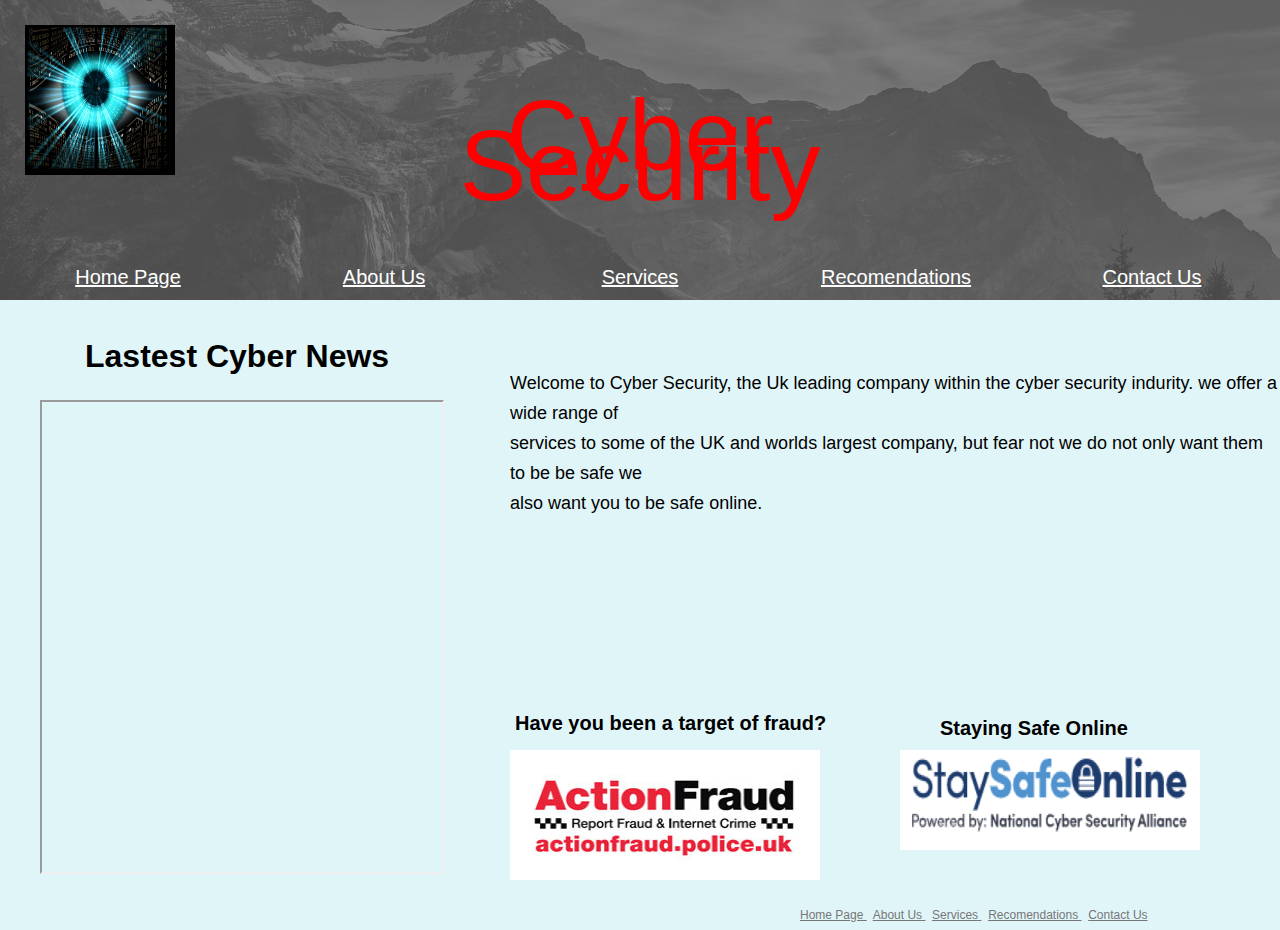
<file: index.html>
<!DOCTYPE html>
<html>

<head>
    <title> Home Page </title>
    <link href="styles/main.css" rel="stylesheet" type="text/css" />
</head>

<body>

    <div id="logoimage">
        <a href="index.html" onmouseover="" style="cursor: pointer;">
            <img class="logo-image" src="img/logo.png" width="150px" height="150px">
        </a>
    </div>

    <div id="twitterlogo">
        <a href="https://www.twitter.com" onmouseover="" style="cursor: pointer;">
            <img class="twitterlogo-image" src="img/twitterlogo.png" width="150px" height="150px">
        </a>
    </div>

    <div id="facebooklogo">
        <a href="https://www.facebook.com" onmouseover="" style="cursor: pointer;">
            <img class="facebooklogo-image" src="img/facebooklogo.png" width="150px" height="150px">
        </a>
    </div>

    <div class="banner">
        <img class="banner-image" src="img/banner1.jpg">
        <div class="title">Cyber Security </div>
        <nav class="navbutton">
            <a class="hp" href="index.html"> Home Page </a>
            <a class="p1" href="Page2.html"> About Us </a>
            <a class="p2" href="Page3.html"> Services  </a>
            <a class="p4" href="Page5.html"> Recomendations </a>
            <a class="p3" href="Page4.html"> Contact Us </a>
        </nav>
    </div>

    <div id="maintext">
        <p> Welcome to Cyber Security, the Uk leading company within the cyber security indurity. we offer a wide range of
            <br> services to some of the UK and worlds largest company, but fear not we do not only want them to be be safe we
            <br> also want you to be safe online. </p>
    </div>

    <div id="cybertitle">
        <h1>Lastest Cyber News </h1>
    </div>

    <iframe id="cybernews" title="cyber News" width="400" height="470" src="https://www.bbc.co.uk/news/av/technology-47407609/how-one-teenager-is-making-millions-by-hacking-legally">
    </iframe>

    <div id="AFheader">
        <h1> Have you been a target of fraud?</h1>
    </div>

    <div id="aflogo">
        <a href="https://www.actionfraud.police.uk/" onmouseover="" style="cursor: pointer;">
            <img class="adlogo-image" src="img/aflogo.jpg" width="310px" height="130px">
        </a>

    </div>

    <div id="safeonline">
        <h1>  Staying Safe Online</h1>
    </div>

    <div id="safeonlinelogo">
        <a href="https://staysafeonline.org/stay-safe-online/" onmouseover="" style="cursor: pointer;">
            <img class="safeonline-image" src="img/safeonline.png" width="300px" height="100px">
        </a>

    </div>

</body>

<div id="footerlinkshp">
    <a class="hp" href="index.html"> Home Page </a> &nbsp;
    <a class="p1" href="Page2.html"> About Us </a> &nbsp;
    <a class="p2" href="Page3.html"> Services  </a>&nbsp;
    <a class="p4" href="Page5.html"> Recomendations </a>&nbsp;
    <a class="p3" href="Page4.html"> Contact Us </a>
</div>

</html>
</file>
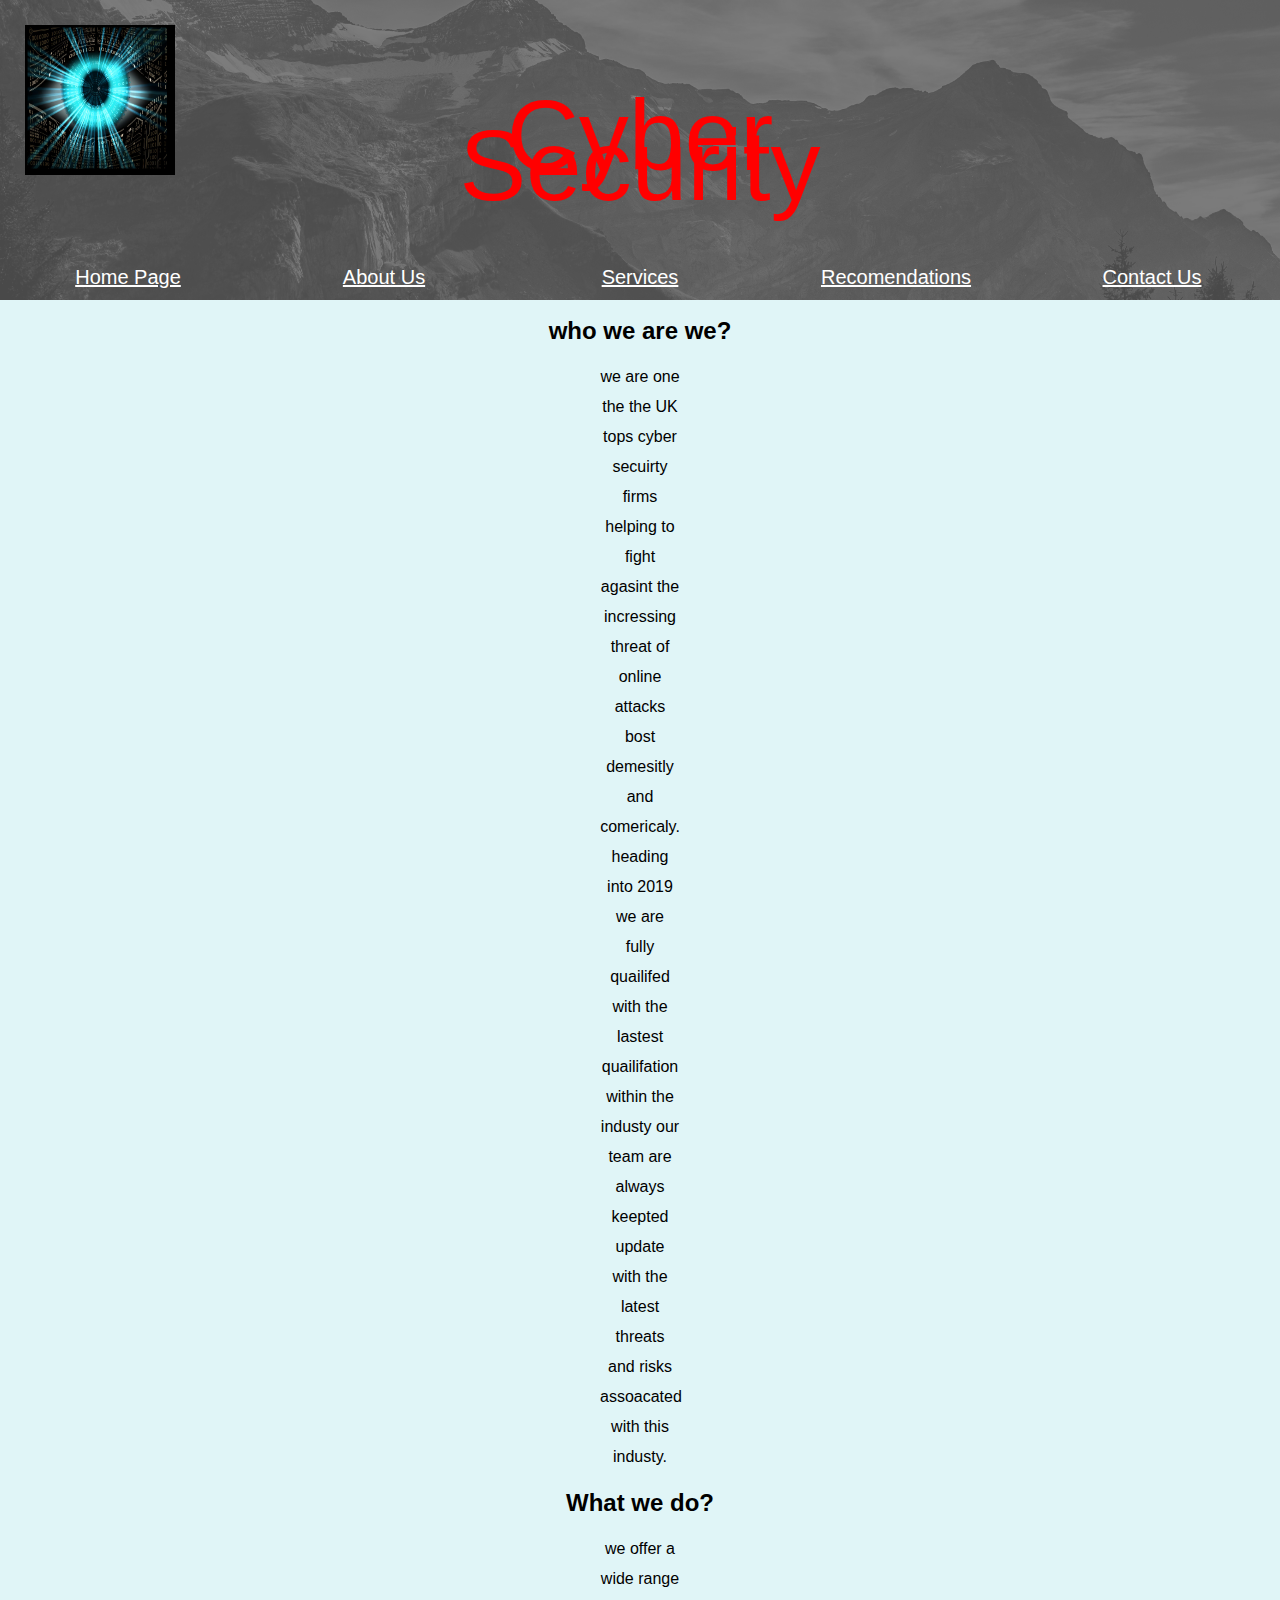
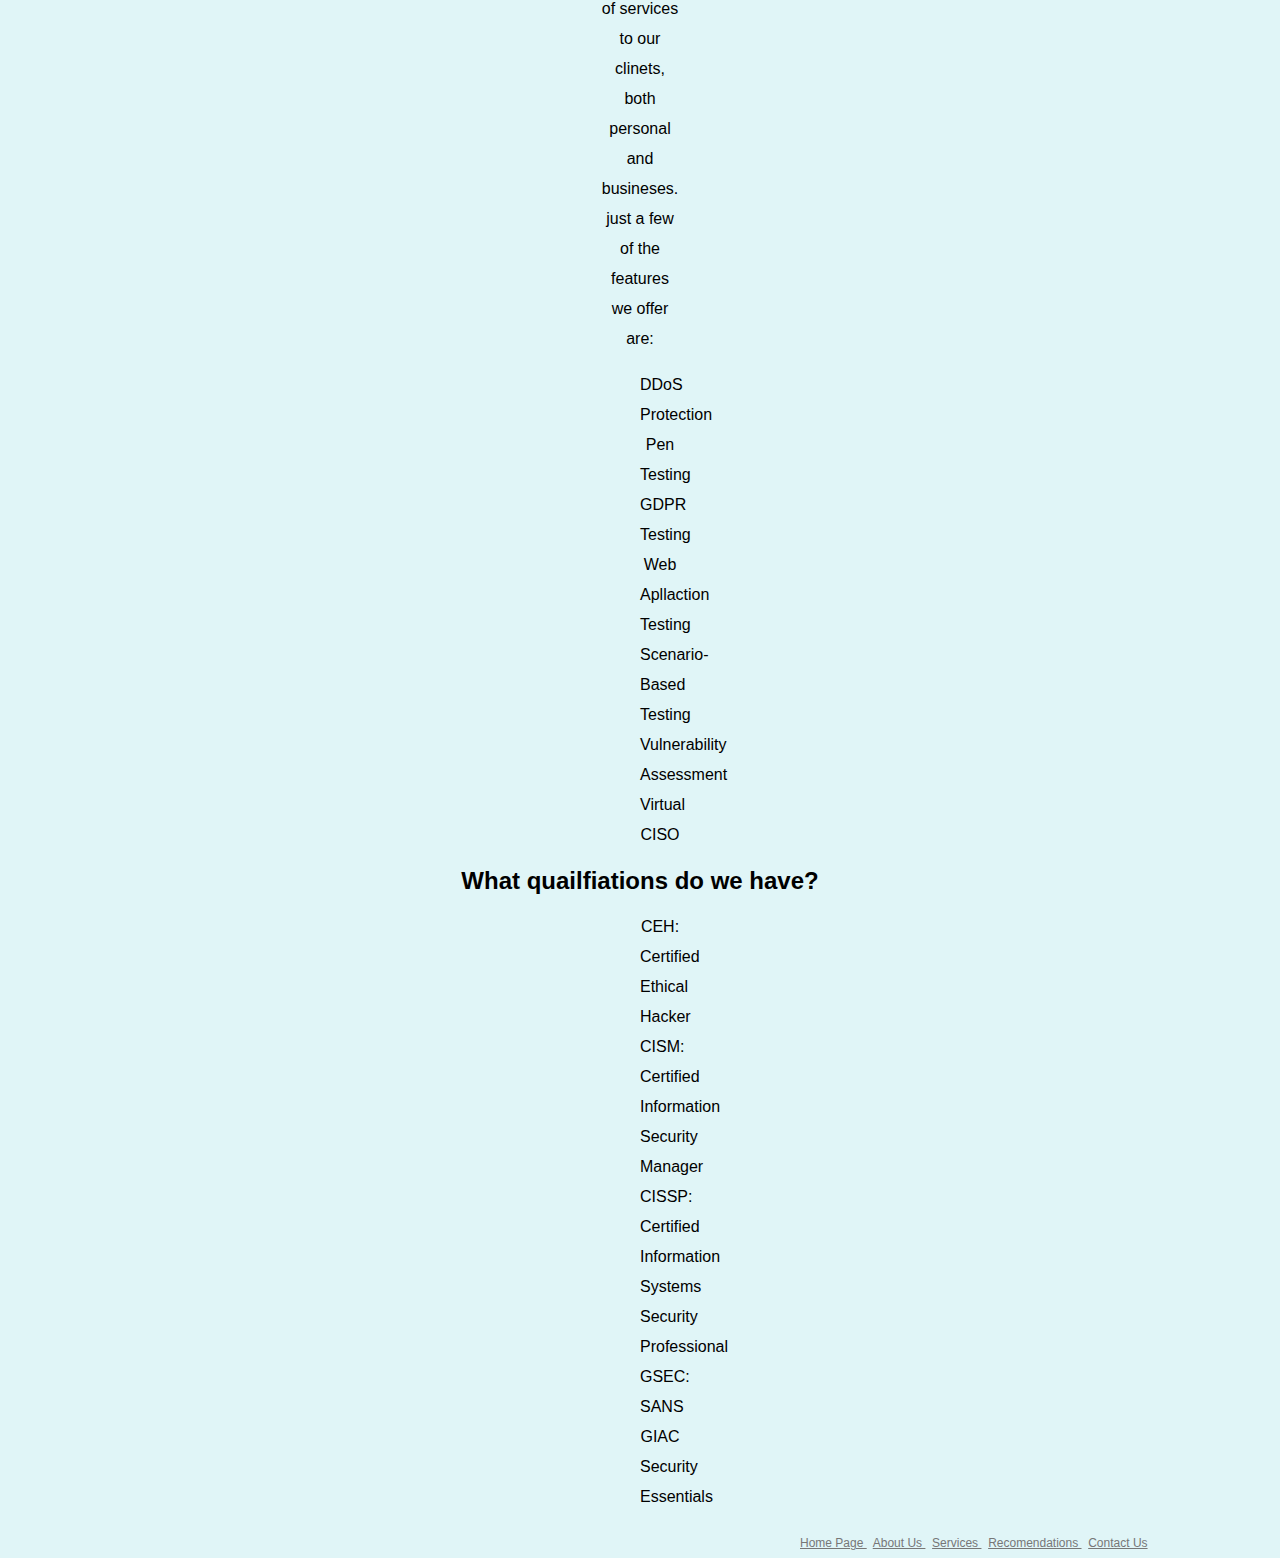
<file: Page2.html>
<!DOCTYPE html>
<html>

<head>
    <title> About Us </title>
    <link href="styles/main.css" rel="stylesheet" type="text/css" />
</head>

<body>

    <div id="logoimage">
        <a href="index.html" onmouseover="" style="cursor: pointer;">
            <img class="logo-image" src="img/logo.png" width="150px" height="150px">
        </a>
    </div>

    <div id="twitterlogo">
        <a href="https://www.twitter.com" onmouseover="" style="cursor: pointer;">
            <img class="twitterlogo-image" src="img/twitterlogo.png" width="150px" height="150px">
        </a>
    </div>

    <div id="facebooklogo">
        <a href="https://www.facebook.com" onmouseover="" style="cursor: pointer;">
            <img class="facebooklogo-image" src="img/facebooklogo.png" width="150px" height="150px">
        </a>
    </div>

    <div class="banner">
        <img class="banner-image" src="img/banner1.jpg">
        <div class="title">Cyber Security </div>
        <nav class="navbutton">
            <a class="hp" href="index.html"> Home Page </a>
            <a class="p1" href="Page2.html"> About Us </a>
            <a class="p2" href="Page3.html"> Services  </a>
            <a class="p4" href="Page5.html"> Recomendations </a>
            <a class="p3" href="Page4.html"> Contact Us </a>
        </nav>
    </div>
    <h1 align="center"> who we are we?  </h1>
    <div id="whoarewe">
        <p align="center"> we are one the the UK tops cyber secuirty firms helping to fight agasint the incressing threat of online attacks bost demesitly and comericaly. heading into 2019 we are fully quailifed with the lastest quailifation within the industy our team are always keepted update with the latest threats and risks assoacated with this industy.
    </div>
    <h1 align="center"> What we do? </h1>
    <div id="whatwedo">
        <p align="center"> we offer a wide range of services to our clinets, both personal and busineses. just a few of the features we offer are:
            <ul align="center" style="list-style-type:none">
                <li> DDoS Protection </li>
                <li> Pen Testing </li>
                <li> GDPR Testing </li>
                <li> Web Apllaction Testing </li>
                <li> Scenario-Based Testing </li>
                <li> Vulnerability Assessment </li>
                <li> Virtual CISO </li>
            </ul>
    </div>
    <h1 align="center"> What quailfiations do we have? </h1>
    <div id="whatquals">
        <p align="center">
            <ul align="center" style="list-style-type:none">
                <li>CEH: Certified Ethical Hacker</li>
                <li>CISM: Certified Information Security Manager</li>
                <li>CISSP: Certified Information Systems Security Professional</li>
                <li> GSEC: SANS GIAC Security Essentials</li>
            </ul>

    </div>

</body>

<div id="footerlinksAU">
    <a class="hp" href="index.html"> Home Page </a>&nbsp;
    <a class="p1" href="Page2.html"> About Us </a>&nbsp;
    <a class="p2" href="Page3.html"> Services  </a>&nbsp;
    <a class="p4" href="Page5.html"> Recomendations </a>&nbsp;
    <a class="p3" href="Page4.html"> Contact Us </a>
</div>

</html>
</file>
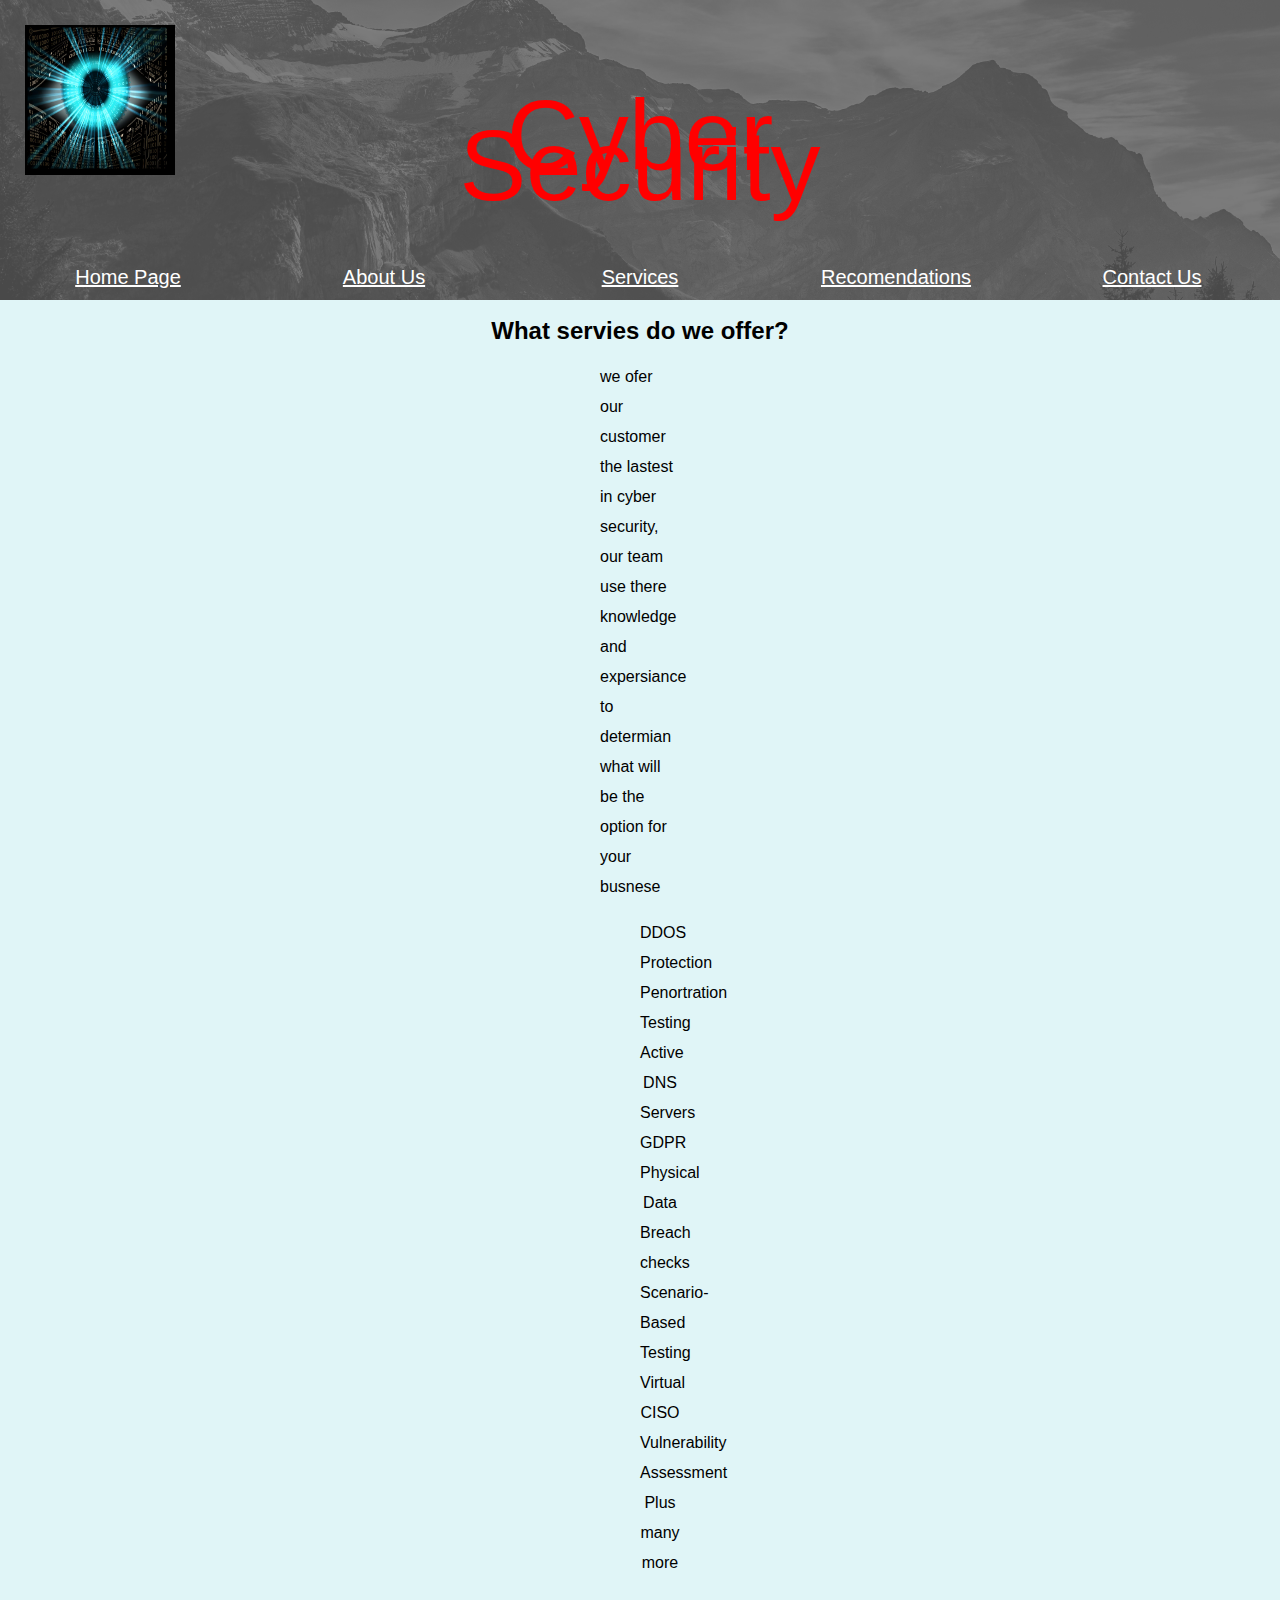
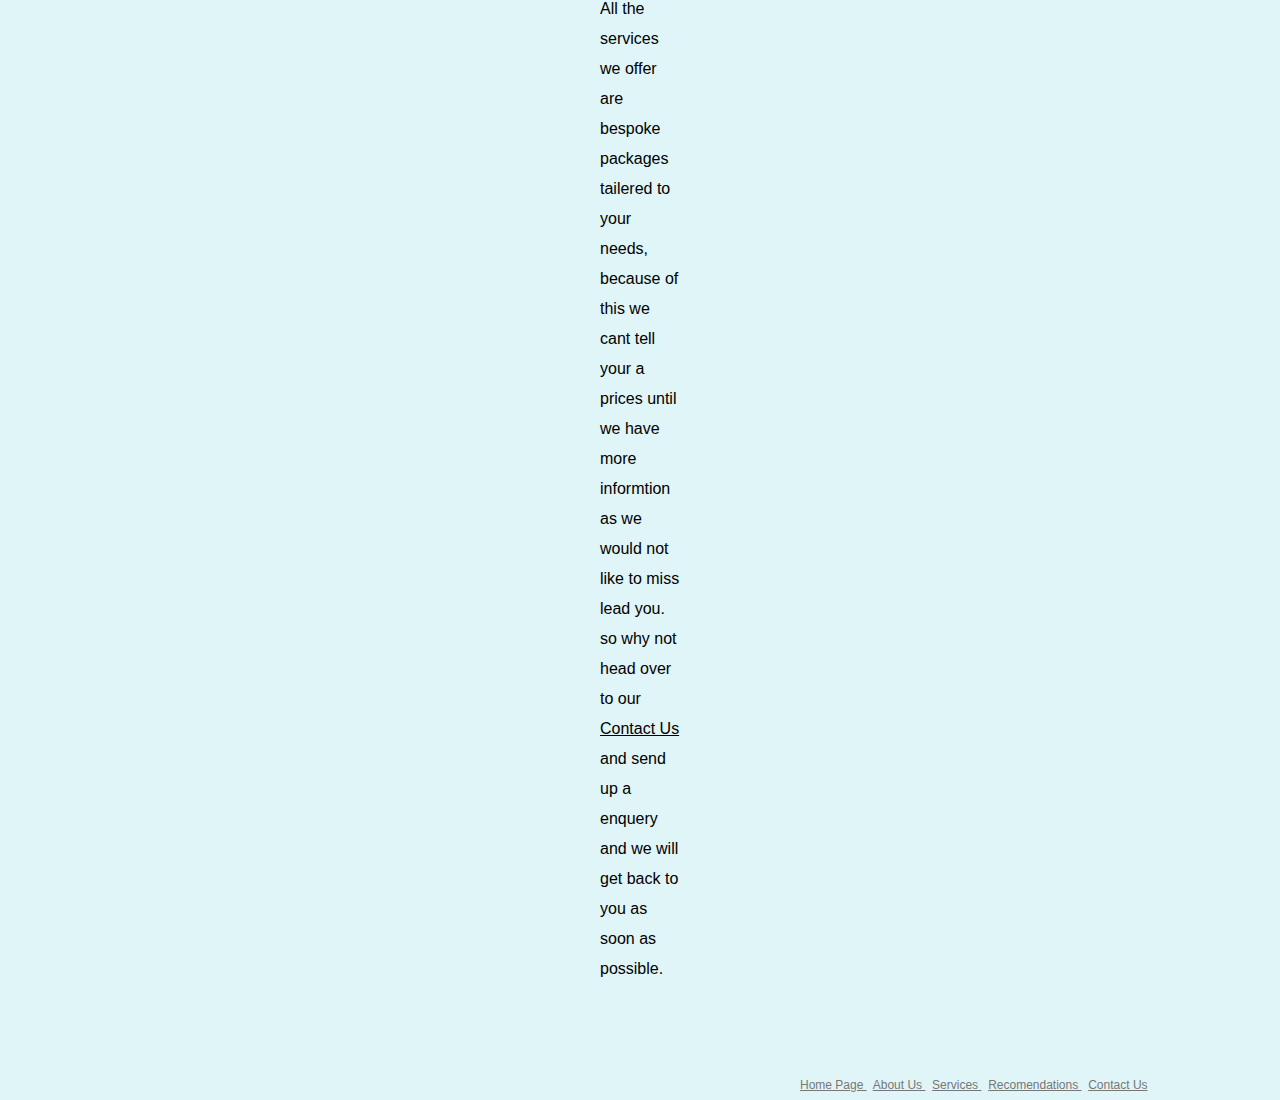
<file: Page3.html>
<!DOCTYPE html>
<html>

<head>
    <title> Home Page </title>
    <link href="styles/main.css" rel="stylesheet" type="text/css" />
</head>

<body>

    <div id="logoimage">
        <a href="index.html" onmouseover="" style="cursor: pointer;">
            <img class="logo-image" src="img/logo.png" width="150px" height="150px">
        </a>
    </div>

    <div id="twitterlogo">
        <a href="https://www.twitter.com" onmouseover="" style="cursor: pointer;">
            <img class="twitterlogo-image" src="img/twitterlogo.png" width="150px" height="150px">
        </a>
    </div>

    <div id="facebooklogo">
        <a href="https://www.facebook.com" onmouseover="" style="cursor: pointer;">
            <img class="facebooklogo-image" src="img/facebooklogo.png" width="150px" height="150px">
        </a>
    </div>

    <div class="banner">
        <img class="banner-image" src="img/banner1.jpg">
        <div class="title">Cyber Security </div>
        <nav class="navbutton">
            <a class="hp" href="index.html"> Home Page </a>
            <a class="p1" href="Page2.html"> About Us </a>
            <a class="p2" href="Page3.html"> Services  </a>
            <a class="p4" href="Page5.html"> Recomendations </a>
            <a class="p3" href="Page4.html"> Contact Us </a>
        </nav>
    </div>

    <h1 align="center"> What servies do we offer? </h1>
    <div id="whatweoffer">
        <p1 align="center"> we ofer our customer the lastest in cyber security, our team use there knowledge and expersiance to determian what will be the option for your busnese</p1>
        <ul align="center" style="list-style-type:none">
            <li>DDOS Protection</li>
            <li>Penortration Testing</li>
            <li>Active DNS Servers </li>
            <li>GDPR </li>
            <li>Physical Data Breach checks</li>
            <li>Scenario-Based Testing</li>
            <li>Virtual CISO</li>
            <li>Vulnerability Assessment</li>
            <li>Plus many more</li>
        </ul>

        <p>All the services we offer are bespoke packages tailered to your needs, because of this we cant tell your a prices until we have more informtion as we would not like to miss lead you. so why not head over to our <a class="p3" href="Page 4.html "> Contact Us </a> and send up a enquery and we will get back to you as soon as possible. </p>
    </div>

</body>

<div id="footerlinksS">
    <a class="hp" href="index.html"> Home Page </a>&nbsp;
    <a class="p1" href="Page2.html"> About Us </a>&nbsp;
    <a class="p2" href="Page3.html"> Services  </a>&nbsp;
    <a class="p4" href="Page5.html"> Recomendations </a>&nbsp;
    <a class="p3" href="Page4.html"> Contact Us </a>
</div>

</html>
</file>
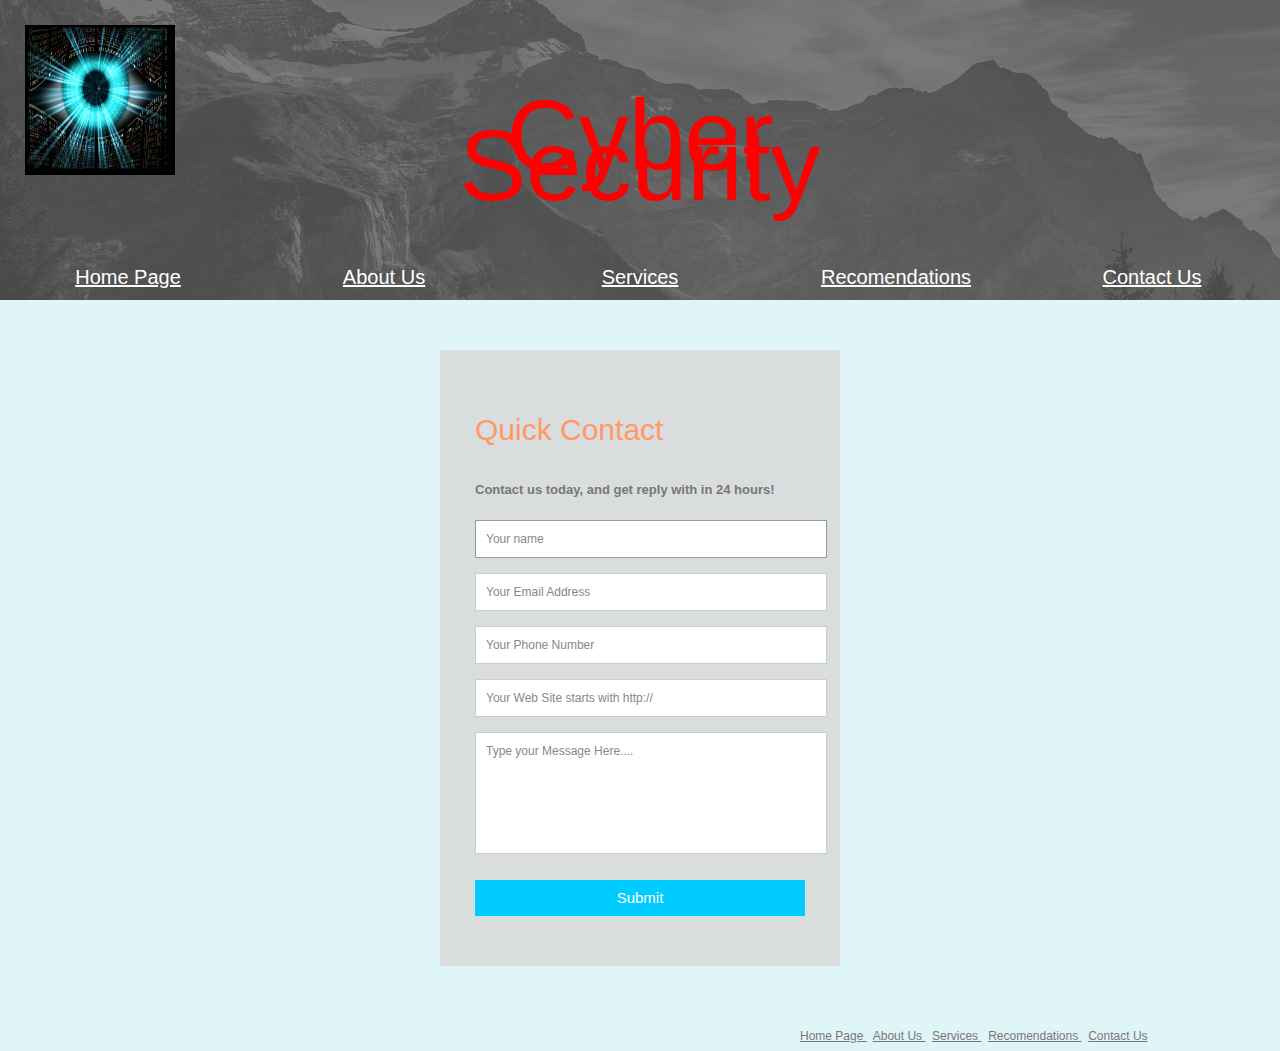
<file: Page4.html>
<!DOCTYPE html>
<html>

<head>
    <title> Home Page </title>
    <link href="styles/main.css" rel="stylesheet" type="text/css" />
</head>

<body>

    <div id="logoimage">
        <a href="index.html" onmouseover="" style="cursor: pointer;">
            <img class="logo-image" src="img/logo.png" width="150px" height="150px">
        </a>
    </div>

    <div id="twitterlogo">
        <a href="https://www.twitter.com" onmouseover="" style="cursor: pointer;">
            <img class="twitterlogo-image" src="img/twitterlogo.png" width="150px" height="150px">
        </a>
    </div>

    <div id="facebooklogo">
        <a href="https://www.facebook.com" onmouseover="" style="cursor: pointer;">
            <img class="facebooklogo-image" src="img/facebooklogo.png" width="150px" height="150px">
        </a>
    </div>

    <div class="banner">
        <img class="banner-image" src="img/banner1.jpg">
        <div class="title">Cyber Security </div>
        <nav class="navbutton">
            <a class="hp" href="index.html"> Home Page </a>
            <a class="p1" href="Page2.html"> About Us </a>
            <a class="p2" href="Page3.html"> Services  </a>
            <a class="p4" href="Page5.html"> Recomendations </a>
            <a class="p3" href="Page4.html"> Contact Us </a>
        </nav>
    </div>
    <div class="container">
        <form id="contact" action="" method="post">
            <h3>Quick Contact</h3>
            <h4>Contact us today, and get reply with in 24 hours!</h4>
            <fieldset>
                <input placeholder="Your name" type="text" tabindex="1" required autofocus>
            </fieldset>
            <fieldset>
                <input placeholder="Your Email Address" type="email" tabindex="2" required>
            </fieldset>
            <fieldset>
                <input placeholder="Your Phone Number" type="tel" tabindex="3" required>
            </fieldset>
            <fieldset>
                <input placeholder="Your Web Site starts with http://" type="url" tabindex="4" required>
            </fieldset>
            <fieldset>
                <textarea placeholder="Type your Message Here...." tabindex="5" required></textarea>
            </fieldset>
            <fieldset>
                <button name="submit" type="submit" id="contact-submit" data-submit="...Sending">Submit</button>
            </fieldset>
        </form>
    </div>

    <div id="footerlinksCU">
        <a class="hp" href="index.html"> Home Page </a>&nbsp;
        <a class="p1" href="Page2.html"> About Us </a>&nbsp;
        <a class="p2" href="Page3.html"> Services  </a>&nbsp;
        <a class="p4" href="Page5.html"> Recomendations </a>&nbsp;
        <a class="p3" href="Page4.html"> Contact Us </a>
    </div>

</html>
</file>
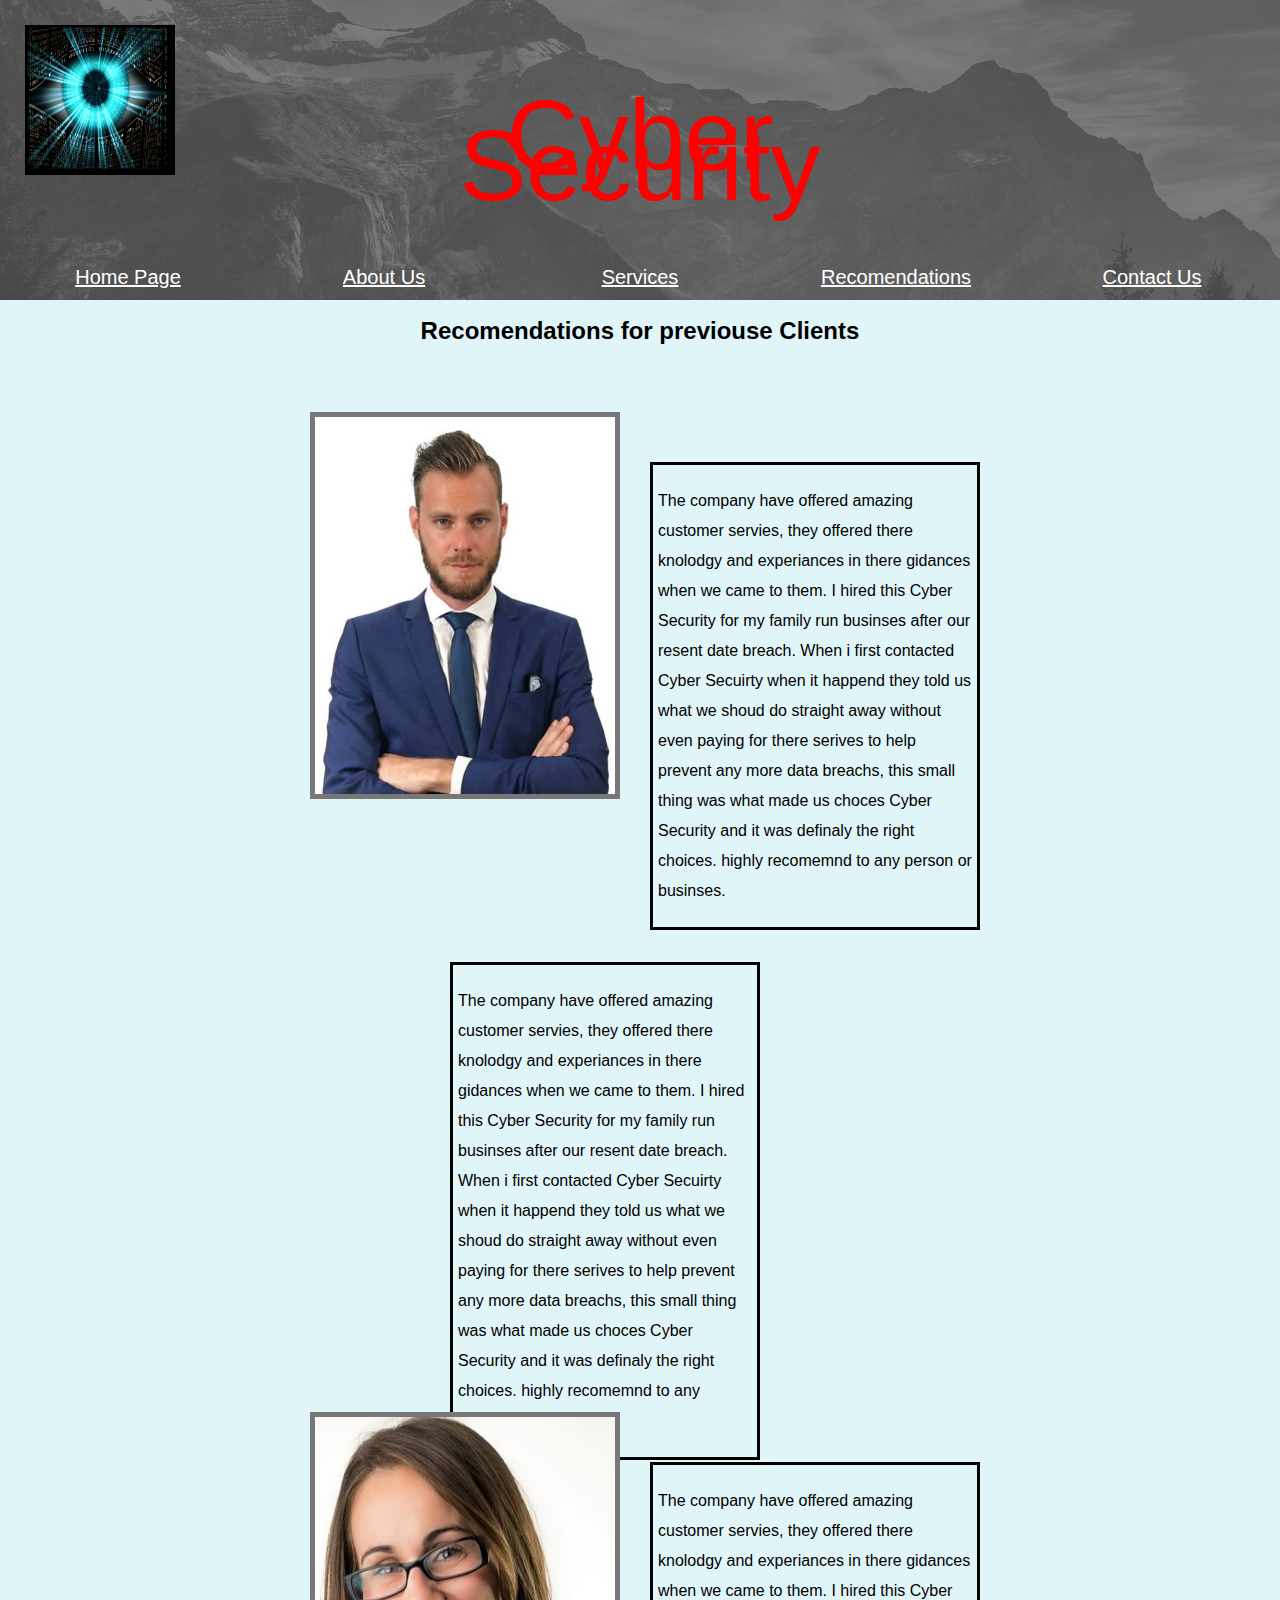
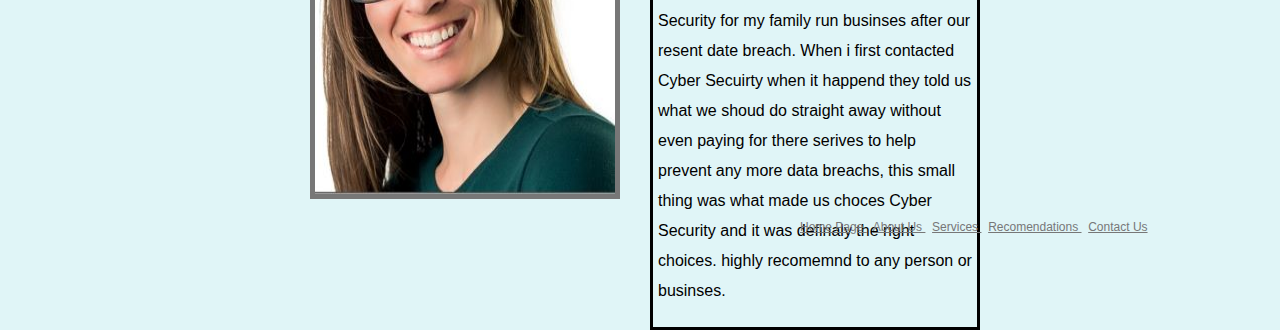
<file: Page5.html>
<!DOCTYPE html>
<html>

<head>
    <title> Recomendations </title>
    <link href="styles/main.css" rel="stylesheet" type="text/css" />
</head>

<body>
    <div id="logoimage">
        <a href="index.html" onmouseover="" style="cursor: pointer;">
            <img class="logo-image" src="img/logo.png" width="150px" height="150px">
        </a>
    </div>

    <div id="twitterlogo">
        <a href="https://www.twitter.com" onmouseover="" style="cursor: pointer;">
            <img class="twitterlogo-image" src="img/twitterlogo.png" width="150px" height="150px">
        </a>
    </div>

    <div id="facebooklogo">
        <a href="https://www.facebook.com" onmouseover="" style="cursor: pointer;">
            <img class="facebooklogo-image" src="img/facebooklogo.png" width="150px" height="150px">
        </a>
    </div>

    <div class="banner">
        <img class="banner-image" src="img/banner1.jpg">
        <div class="title">Cyber Security </div>
        <nav class="navbutton">
            <a class="hp" href="index.html"> Home Page </a>
            <a class="p1" href="Page2.html"> About Us </a>
            <a class="p2" href="Page3.html"> Services  </a>
            <a class="p4" href="Page5.html"> Recomendations </a>
            <a class="p3" href="Page4.html"> Contact Us </a>
        </nav>
    </div>
    <h1 align="center" font-size: 20px> Recomendations for previouse Clients </h1>

    <div id="man1">
        <img class="man 1-image" src="img/man 1.jpg" width="300px" height="377px" border="5px">
    </div>

    <div class="boxed1">
        <p>
            The company have offered amazing customer servies, they offered there knolodgy and experiances in there gidances when we came to them. I hired this Cyber Security for my family run businses after our resent date breach. When i first contacted Cyber Secuirty when it happend they told us what we shoud do straight away without even paying for there serives to help prevent any more data breachs, this small thing was what made us choces Cyber Security and it was definaly the right choices. highly recomemnd to any person or businses.
        </p>
    </div>

    <div id="man2">
        <img class="man 2-image" src="img/man 2.jpg" width="300px" height="377px" border="5px">
    </div>

    <div class="boxed2">
        <p>
            The company have offered amazing customer servies, they offered there knolodgy and experiances in there gidances when we came to them. I hired this Cyber Security for my family run businses after our resent date breach. When i first contacted Cyber Secuirty when it happend they told us what we shoud do straight away without even paying for there serives to help prevent any more data breachs, this small thing was what made us choces Cyber Security and it was definaly the right choices. highly recomemnd to any person or businses.
        </p>
    </div>

    <div id="man3">
        <img class="man 3-image" src="img/man 3.jpg" width="300px" height="377px" border="5px">
    </div>

    <div class="boxed3">
        <p>
            The company have offered amazing customer servies, they offered there knolodgy and experiances in there gidances when we came to them. I hired this Cyber Security for my family run businses after our resent date breach. When i first contacted Cyber Secuirty when it happend they told us what we shoud do straight away without even paying for there serives to help prevent any more data breachs, this small thing was what made us choces Cyber Security and it was definaly the right choices. highly recomemnd to any person or businses.
        </p>
    </div>

</body>

<div id="footerlinksR">
    <a class="hp" href="index.html"> Home Page </a>&nbsp;
    <a class="p1" href="Page2.html"> About Us </a>&nbsp;
    <a class="p2" href="Page3.html"> Services  </a>&nbsp;
    <a class="p4" href="Page5.html"> Recomendations </a>&nbsp;
    <a class="p3" href="Page4.html"> Contact Us </a>
</div>

</html>
</file>
<file: styles/main.css>
/*

.WebContainer{
    width: 100%;
    height: auto;
}
.articles{
    width:90%; 
    height: auto;
    margin: auto;
} 

*/



a, a:visited, a:active {
    color: inherit;
}

a:hover {
    color: #E624EE;
}

html,body {
    background: #E0F5F7;
    font-family: arial;
    margin: 0;
    padding:0;
}

h1 {
    color: black;
}

.nav {

    color: black;
    padding: 10px; 

}

.banner {
    width: 100%;
    display: 100%;
    position: relative;
    text-align: center;
}

.banner>.banner-image {
    width: 100%;
    display: block;
    padding: 0px;
    margin: 0px;
    z-index: 1;
    height: 300px;
    }


.navbutton {
    display: flex;
    flex-direction: row;
    position: absolute;
    bottom: 8px;
    color: white;
    width: 100%;
    font-size: 20px;
    padding: 0px;
    overflow: auto;
    float: left;

}

.hp, .p1, .p2, .p3, .p4 {

    bottom: 8px;
    width: 25%;
    color: '#200D24';
    left: 1%;
}

.title {
  position: absolute;
  top: 50%;
  left: 50%;
  transform: translate(-50%, -50%);
  font-size: 400%;
  color: red;

}

#whoarewe{
    color:black;
    text: center;
    margin-left:  600px;
    margin-right: 600px;
    font-size: 16px;
}

#whatwedo{
    color:black;
    text: center;
    margin-left:  600px;
    margin-right: 600px;
    font-size: 16px;
}

#whatquals{
    color:black;
    text: center;
    margin-left:  600px;
    margin-right: 600px;
    font-size: 16px;
}


#logoimage {
    position: absolute;
    margin-left:  25px;
    margin-top : 25px;
    z-index: 2;
 }

#twitterlogo{
    position: absolute;
    height: 20px;
    width:20px;
    margin-left:  1750px;
    margin-top : 140px;
    z-index: 3;
}

#facebooklogo{  
    position: absolute;
    height: 20px;
    width:20px;
    margin-left:  1750px;
    margin-top : 20px;
    z-index: 3;
}

#cybernews {
position: absolute;
margin-left: 40px;
margin-top: 100px;

}


 .h1 {
    color: #0B0000;
 }

.title{
    font-size: 100px;
}

#cybertitle{
    position: absolute;
    margin-top: 20px;
    margin-left: 85px;
    font-size: 16px;
    color: black;

}

#AFheader{
    position: absolute;
    margin-left: 515px;
    margin-top: 395px;
    font-size: 10px;
    color: black;
}

#aflogo{

    position: absolute;
    margin-left: 510px;
    margin-top:  450px;
}

#safeonline{
    position: absolute;
    margin-left: 940px;
    margin-top: 400px;
    font-size: 10px;
    color: black;
}

#safeonlinelogo{
    position: absolute;
    margin-left: 900px;
    margin-top:  450px;


}

#maintext{
    position: absolute;
    margin-left: 510px;
    margin-top:  50px;
    color: black;
    font-size: 18px;
}

#whatweoffer{        
    color:black;
    text: center;
    margin-left:  600px;
    margin-right: 600px;
    font-size: 16px;
}

#man1{
    position: absolute;
    margin-left: 310px;
    margin-top:  50px;
}

#man2{
    position: absolute;
    margin-left: 1410px;
    margin-top:  550px;
}

#man3{
    position: absolute;
    margin-left: 310px;
    margin-top:  1050px;
}

.boxed1 {
    position: absolute;
    margin-top: 100px;
    margin-left:650px;
    margin-right: 300px;
    border: 3px solid black ;
    padding: 5px;
    font-size: 16px;
    color: black;
}


.boxed2{
    position: absolute;
    margin-top: 600px;
    margin-left:450px;
    margin-right: 520px;
    border: 3px solid black ;
    padding: 5px;
    font-size: 16px;
    color: black;

}

.boxed3{
    position: absolute;
    margin-top: 1100px;
    margin-left:650px;
    margin-right: 300px;
    border: 3px solid black ;
    padding: 5px;
    font-size: 16px;
    color: black;
}

#footerlinkshp{
position: absolute;
margin-top: 600px;
margin-left: 800px;
text-align: center;
}


#footerlinksAU{
    position: absolute;
    margin-top: 000px;
    margin-left: 800px;
    text-align: center;
}

#footerlinksS{
    position: absolute;
    margin-top: 70px;
    margin-left: 800px;
    text-align: center;

}

#footerlinksR{
    position: absolute;
    margin-top: 1450px;
    margin-left: 800px;
    text-align: center;

}
#footerlinksCU{
    position: absolute;
    margin-top: 5px;
    margin-left: 800px;
    text-align: center;

}

----------------------------------------------------------------------------------------------------------------------------
 /* Form */

* {
    margin:0;
    padding:0;
    box-sizing:border-box;
    -webkit-box-sizing:border-box;
    -moz-box-sizing:border-box;
    -webkit-font-smoothing:antialiased;
    -moz-font-smoothing:antialiased;
    -o-font-smoothing:antialiased;
    font-smoothing:antialiased;
    text-rendering:optimizeLegibility;
}

body {
    font-family:"Open Sans", Helvetica, Arial, sans-serif;
    font-weight:300;
    font-size: 12px;
    line-height:30px;
    color:#777;
}

.container {
    max-width:400px;
    width:100%;
    margin:0 auto;
    position:relative;
}

#contact input[type="text"], #contact input[type="email"], #contact input[type="tel"], #contact input[type="url"], #contact textarea, #contact button[type="submit"] { font:400 12px/16px "Open Sans", Helvetica, Arial, sans-serif; }

#contact {
    background:#DADDDD  ;
    padding:35px;
    margin:50px 0;
}

#contact h3 {
    color: #F96;
    display: block;
    font-size: 30px;
    font-weight: 400;
}

#contact h4 {
    margin:5px 0 15px;
    display:block;
    font-size:13px;
}

fieldset {
    border: medium none !important;
    margin: 0 0 10px;
    min-width: 100%;
    padding: 0;
    width: 100%;
}

#contact input[type="text"], #contact input[type="email"], #contact input[type="tel"], #contact input[type="url"], #contact textarea {
    width:100%;
    border:1px solid #CCC;
    background:#FFF;
    margin:0 0 5px;
    padding:10px;
}

#contact input[type="text"]:hover, #contact input[type="email"]:hover, #contact input[type="tel"]:hover, #contact input[type="url"]:hover, #contact textarea:hover {
    -webkit-transition:border-color 0.3s ease-in-out;
    -moz-transition:border-color 0.3s ease-in-out;
    transition:border-color 0.3s ease-in-out;
    border:1px solid #AAA;
}

#contact textarea {
    height:100px;
    max-width:100%;
  resize:none;
}

#contact button[type="submit"] {
    cursor:pointer;
    width:100%;
    border:none;
    background:#0CF;
    color:#FFF;
    margin:0 0 5px;
    padding:10px;
    font-size:15px;
}

#contact button[type="submit"]:hover {
    background:#09C;
    -webkit-transition:background 0.3s ease-in-out;
    -moz-transition:background 0.3s ease-in-out;
    transition:background-color 0.3s ease-in-out;
}

#contact button[type="submit"]:active { box-shadow:inset 0 1px 3px rgba(0, 0, 0, 0.5); }

#contact input:focus, #contact textarea:focus {
    outline:0;
    border:1px solid #999;
}
::-webkit-input-placeholder {
 color:#888;
}
:-moz-placeholder {
 color:#888;
}
::-moz-placeholder {
 color:#888;
}
:-ms-input-placeholder {
 color:#888;
}
------------------------------------------------------------------------------------------------------------------
</file>
